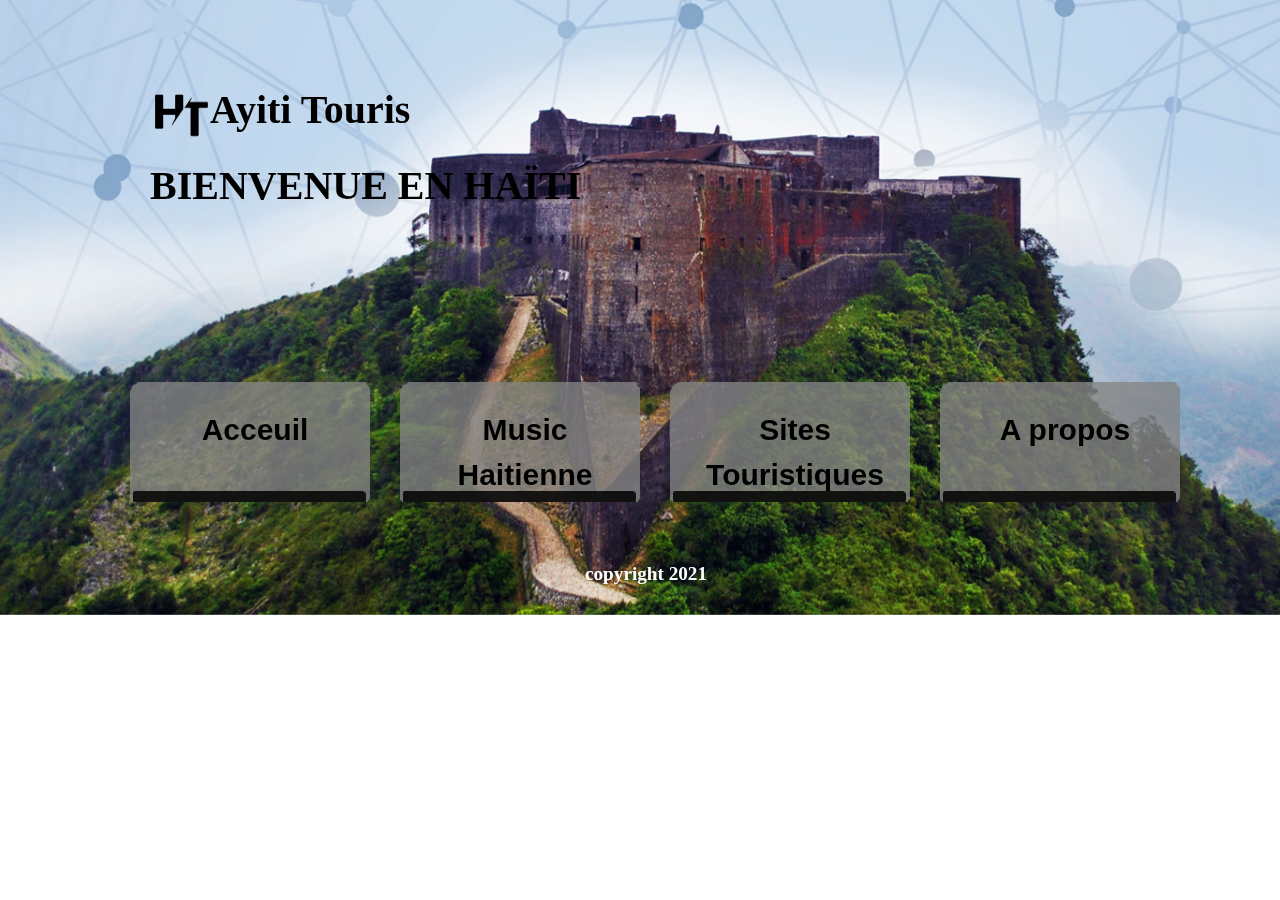
<file: index.html>
<!DOCTYPE html>
<html lang="en">
<head>
    <meta charset="UTF-8">
    <meta name="viewport" content="width=device-width, initial-scale=1.0">
    
    <title>Ayiti-Acceuil</title>
    <link rel="stylesheet" href="/Asset/Css/index.css"/>
    <link rel="shortcut icon" href="/Asset/Images/Monogram-HT-Logo-Design-by-Greenlines-Studios-580x387.png" type="image/x-icon">
    <!-- lien avec bootstrap -->
    <link rel="stylesheet" href="/Asset/bootstrap-5.0.0-beta3-dist/bootstrap-5.0.0-beta3-dist/css/bootstrap.min.css">
    <!-- lien pour avour des police de caractere de google -->
    <link rel="stylesheet" href="https://fonts.googleapis.com/css?family=Sofia">
</head>

<script src="/Asset/bootstrap-5.0.0-beta3-dist/bootstrap-5.0.0-beta3-dist/js/bootstrap.min.js"></script>
<style>
    body
    {
        font-family: "Trirong", serif;
    }
</style>


<body >
    <div class="fixed-top header">


        <header >
            <section id="welcome-box" >
                <div>
                    <p><img height="50px" width="60px" src="/Asset/Images/Monogram-HT-Logo-Design-by-Greenlines-Studios-580x387.png" alt="logosite">Ayiti Touris</p>
                </div>
                <div>
                    <p>BIENVENUE EN HAÏTI</p>
                </div>
            </section>
        </header>

        <div >
            <nav >
                    <div id="acceuil-box"><p><a href="/index.html">Acceuil</a></p></div>
                    <div id="music-box"><p><a href="/music.html">Music</br>Haitienne</a></p></div>
                    <div id="food-box"><p><a href="/sites.html">Sites</br>Touristiques</a></p></div>
                    <div id="about-box"><p><a href="/about.html">A propos</a></p></div>
                    <h1 style="margin-left: 475px; color: rgb(255, 255, 255); font-size: larger; font-weight: bold; padding-top: 180px; ">copyright 2021</h1>
            </nav>
        </div> 
    </div>
    <div id="carouselExampleSlidesOnly" class="carousel slide" data-ride="carousel">
        <div class="carousel-inner">
          <div class="carousel-item active">
            <img class="d-block w-100" src="/Asset/Images/the-citadel-ferriere-1171942_1920.jpg" alt="First slide">
          </div>
          <div class="carousel-item">
            <img class="d-block w-100" src="/Asset/Images/palais2.jpg" alt="Second slide">
          </div>
          <div class="carousel-item">
            <img class="d-block w-100" src="/Asset/Images/palais haiti.jpg" alt="Second slide">
          </div>
        </div>
    </div>
    <script src="https://code.jquery.com/jquery-3.2.1.slim.min.js" integrity="sha384-KJ3o2DKtIkvYIK3UENzmM7KCkRr/rE9/Qpg6aAZGJwFDMVNA/GpGFF93hXpG5KkN" crossorigin="anonymous"></script>
    <script src="https://cdnjs.cloudflare.com/ajax/libs/popper.js/1.12.9/umd/popper.min.js" integrity="sha384-ApNbgh9B+Y1QKtv3Rn7W3mgPxhU9K/ScQsAP7hUibX39j7fakFPskvXusvfa0b4Q" crossorigin="anonymous"></script>
    <script src="https://maxcdn.bootstrapcdn.com/bootstrap/4.0.0/js/bootstrap.min.js" integrity="sha384-JZR6Spejh4U02d8jOt6vLEHfe/JQGiRRSQQxSfFWpi1MquVdAyjUar5+76PVCmYl" crossorigin="anonymous"></script>
       
</body>
</html>
</file>
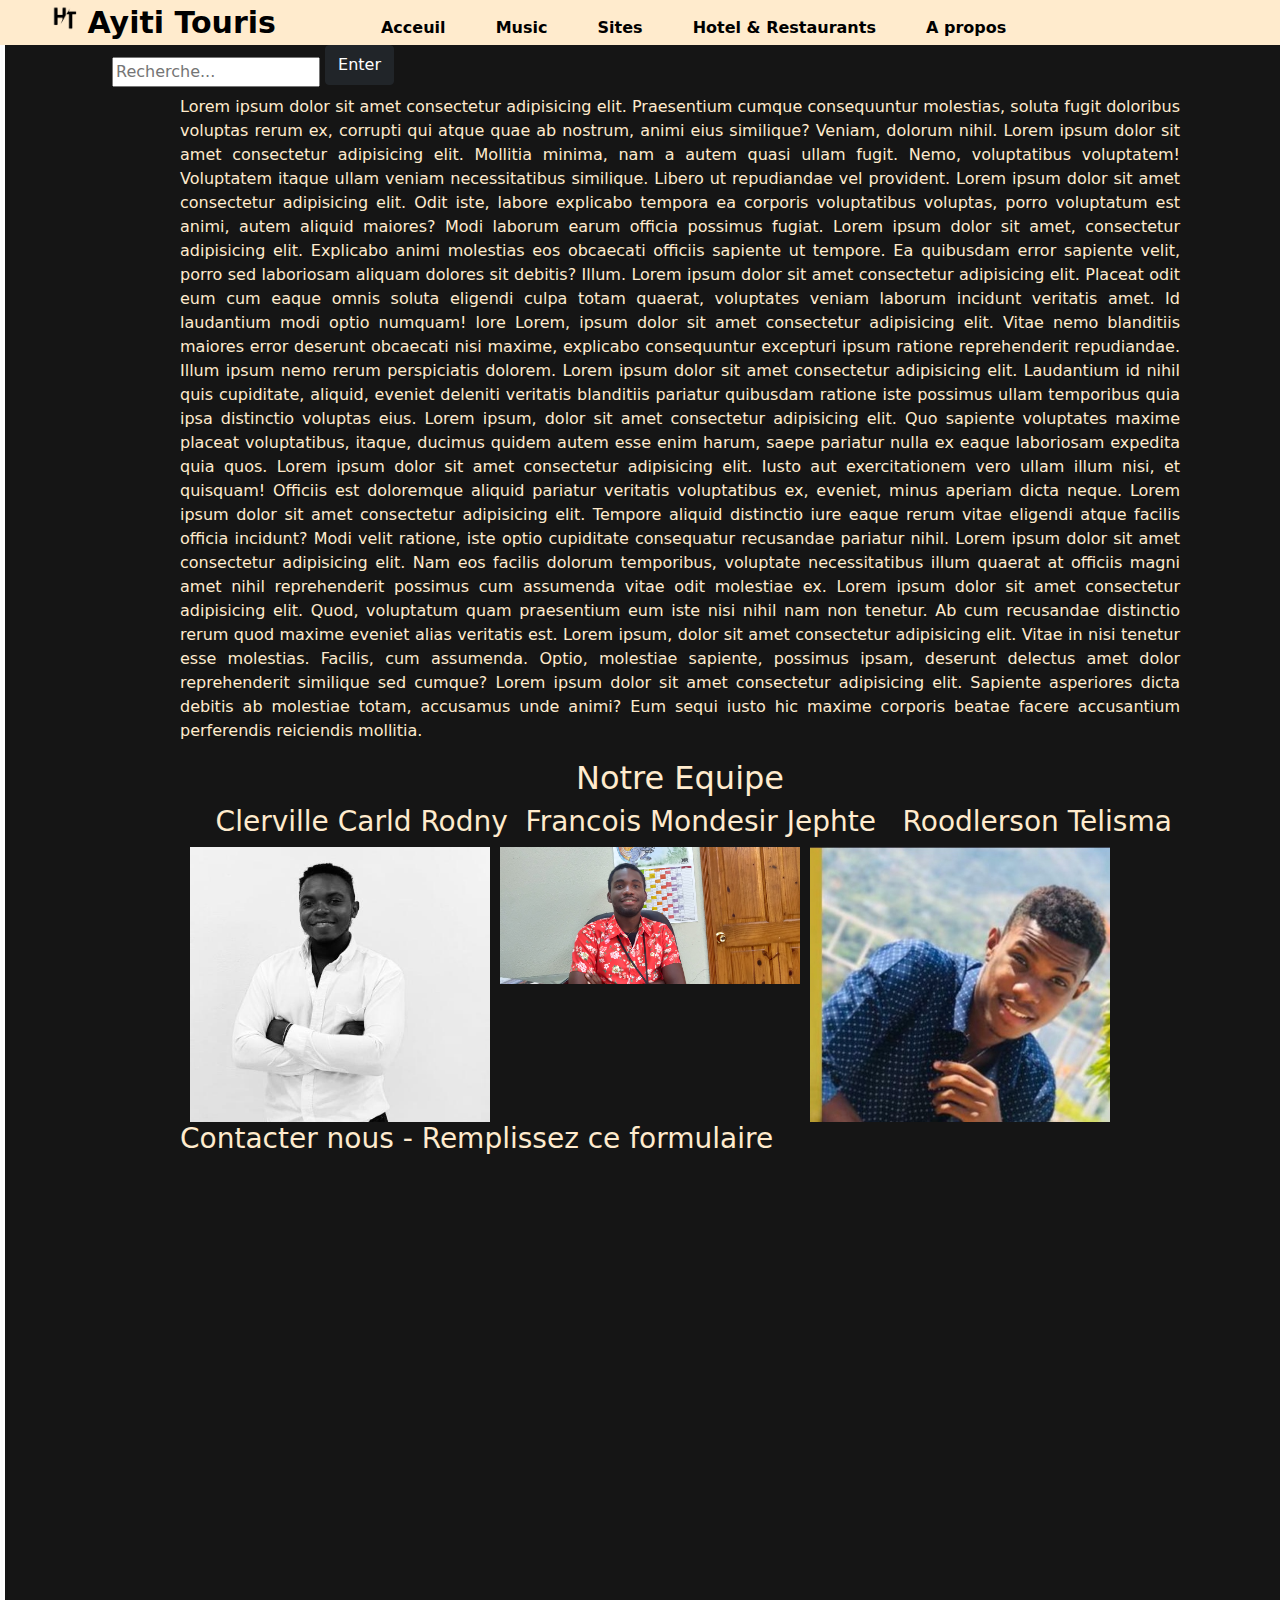
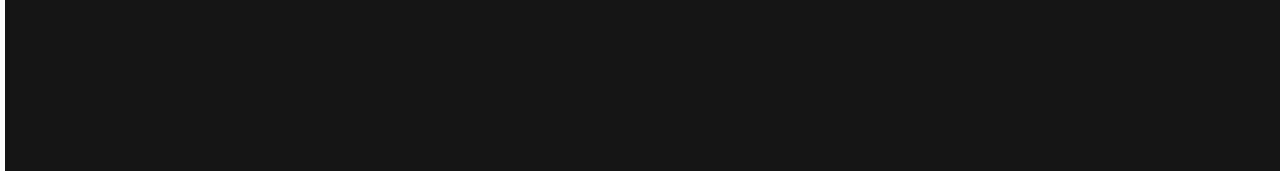
<file: about.html>
<!DOCTYPE html>
<html lang="en">
<head>
    <meta charset="UTF-8">
    <meta http-equiv="X-UA-Compatible" content="IE=edge">
    <meta name="viewport" content="width=device-width, initial-scale=1.0">
    <title>About-Us</title>
    <link rel="shortcut icon" href="/Asset/Images/Monogram-HT-Logo-Design-by-Greenlines-Studios-580x387.png" type="image/x-icon">
    <link rel="stylesheet" href="/Asset/bootstrap-5.0.0-beta3-dist/bootstrap-5.0.0-beta3-dist/css/bootstrap.min.css">
    <link rel="stylesheet" href="/Asset/Css/about.css">
    <script src="/Asset/bootstrap-5.0.0-beta3-dist/bootstrap-5.0.0-beta3-dist/js/bootstrap.min.js"></script>
</head>
<body>
    <header>
        <nav>
            <ul>
                <li id="nav-li-principal"><a><img src="/Asset/Images/Monogram-HT-Logo-Design-by-Greenlines-Studios-580x387.png" id="img-nav" height="25px" width="25px"> <a href="">Ayiti Touris</a></li>
                <li><a href="/index.html">Acceuil</a></li>
                <li><a href="/music.html">Music</a></li>
                <li><a href="/sites.html">Sites</a></li>
                <li><a href="/hotel.html">Hotel & Restaurants</a></li>
                <li><a href="/about.html">A propos</a></li>
                <li style="margin-right: 0; margin-left: 80px;">
                    <input style="margin-bottom: 50px;" type="text" placeholder="Recherche...">
                </li>
                <li style="margin-left: 0; margin-right: 0;">
                    <button style="margin-bottom: 15px; height: 40px;" type="button" class="btn btn-dark">Enter</button>
                </li>
            </ul>
        </nav>
    </header>
    <div >
        <p>
            Lorem ipsum dolor sit amet consectetur adipisicing elit. Praesentium cumque consequuntur molestias, soluta fugit doloribus voluptas rerum ex, corrupti qui atque quae ab nostrum, animi eius similique? Veniam, dolorum nihil. Lorem ipsum dolor sit amet consectetur adipisicing elit. Mollitia minima, nam a autem quasi ullam fugit. Nemo, voluptatibus voluptatem! Voluptatem itaque ullam veniam necessitatibus similique. Libero ut repudiandae vel provident. Lorem ipsum dolor sit amet consectetur adipisicing elit. Odit iste, labore explicabo tempora ea corporis voluptatibus voluptas, porro voluptatum est animi, autem aliquid maiores? Modi laborum earum officia possimus fugiat. Lorem ipsum dolor sit amet, consectetur adipisicing elit. Explicabo animi molestias eos obcaecati officiis sapiente ut tempore. Ea quibusdam error sapiente velit, porro sed laboriosam aliquam dolores sit debitis? Illum. Lorem ipsum dolor sit amet consectetur adipisicing elit. Placeat odit eum cum eaque omnis soluta eligendi culpa totam quaerat, voluptates veniam laborum incidunt veritatis amet. Id laudantium modi optio numquam! lore Lorem, ipsum dolor sit amet consectetur adipisicing elit. Vitae nemo blanditiis maiores error deserunt obcaecati nisi maxime, explicabo consequuntur excepturi ipsum ratione reprehenderit repudiandae. Illum ipsum nemo rerum perspiciatis dolorem. Lorem ipsum dolor sit amet consectetur adipisicing elit. Laudantium id nihil quis cupiditate, aliquid, eveniet deleniti veritatis blanditiis pariatur quibusdam ratione iste possimus ullam temporibus quia ipsa distinctio voluptas eius. Lorem ipsum, dolor sit amet consectetur adipisicing elit. Quo sapiente voluptates maxime placeat voluptatibus, itaque, ducimus quidem autem esse enim harum, saepe pariatur nulla ex eaque laboriosam expedita quia quos. Lorem ipsum dolor sit amet consectetur adipisicing elit. Iusto aut exercitationem vero ullam illum nisi, et quisquam! Officiis est doloremque aliquid pariatur veritatis voluptatibus ex, eveniet, minus aperiam dicta neque. Lorem ipsum dolor sit amet consectetur adipisicing elit. Tempore aliquid distinctio iure eaque rerum vitae eligendi atque facilis officia incidunt? Modi velit ratione, iste optio cupiditate consequatur recusandae pariatur nihil. Lorem ipsum dolor sit amet consectetur adipisicing elit. Nam eos facilis dolorum temporibus, voluptate necessitatibus illum quaerat at officiis magni amet nihil reprehenderit possimus cum assumenda vitae odit molestiae ex. Lorem ipsum dolor sit amet consectetur adipisicing elit. Quod, voluptatum quam praesentium eum iste nisi nihil nam non tenetur. Ab cum recusandae distinctio rerum quod maxime eveniet alias veritatis est. Lorem ipsum, dolor sit amet consectetur adipisicing elit. Vitae in nisi tenetur esse molestias. Facilis, cum assumenda. Optio, molestiae sapiente, possimus ipsam, deserunt delectus amet dolor reprehenderit similique sed cumque? Lorem ipsum dolor sit amet consectetur adipisicing elit. Sapiente asperiores dicta debitis ab molestiae totam, accusamus unde animi? Eum sequi iusto hic maxime corporis beatae facere accusantium perferendis reiciendis mollitia.
        </p>
        <h2 style="text-align: center;">Notre Equipe</h2>
        <h3>&nbsp;&nbsp;&nbsp;&nbsp;Clerville Carld Rodny&nbsp; Francois Mondesir Jephte&nbsp;&nbsp;&nbsp;Roodlerson Telisma</h3>
        <span >
            <img height="275px" src="/Asset/Images/IngCarld.jpg" alt="" srcset="" style=" float: left; width: 300px;margin-left: 10px;">
            <img src="/Asset/Images/IngJepht.jpg" alt="" srcset="" style="float: left; width: 300px; margin-left: 10px;">
            <img src="/Asset/Images/IngTelisma.jpg" alt="" height="275px" srcset="" style="float: left; width: 300px;margin-left: 10px;">
            <h3>Contacter nous - Remplissez ce formulaire</h3>
            <iframe src="https://docs.google.com/forms/d/e/1FAIpQLSdwbI77MAFHOn13A_BlH6LX01Fyd5Mvg8a2cnyQCIc-TdfvIQ/viewform?embedded=true" width="1000" height="600" frameborder="0" marginheight="0" marginwidth="0">Chargement…</iframe>
        </span>
        <!-- <form >
            <h4>Email: </h4>
            <input type="email" placeholder="votreemail@email.com" name="" id="">
            <h4>Votre message:</h4>
            <input type="text" placeholder="Ecrivez votre message ici." name="" id="" style="height: 100px; width: 1000px;">
            </br>            
        </form> -->
        <!-- <button type="button" class="btn btn-light" style="margin-left: 450px; margin-top:25px; margin-bottom: 25px;" >Envoyez</button> -->
    </div>
</body>
</html>
</file>
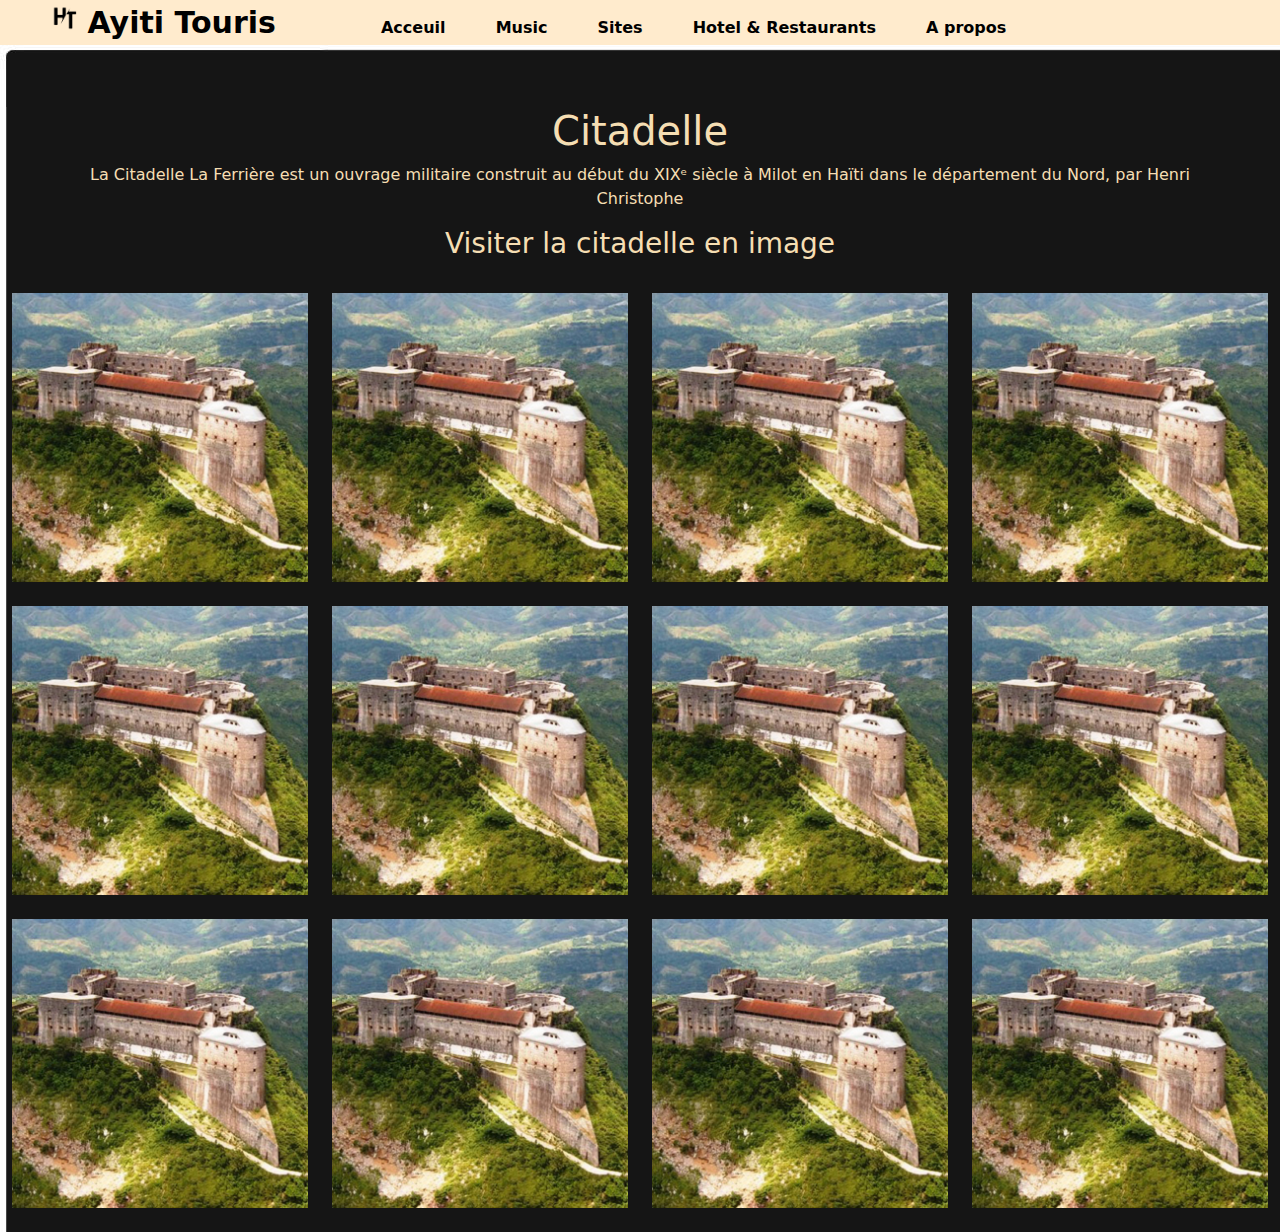
<file: album.html>
<!DOCTYPE html>
<html lang="en">
<head>
    <meta charset="UTF-8">
    <meta name="viewport" content="width=device-width, initial-scale=1.0">
    <meta http-equiv="X-UA-Compatible" content="IE=edge">
    <title>Ayiti Touris - Sites Touristiques</title>
    <link rel="stylesheet" href="/Asset/bootstrap-5.0.0-beta3-dist/bootstrap-5.0.0-beta3-dist/css/bootstrap.min.css">
    <link rel="shortcut icon" href="/Asset/Images/Monogram-HT-Logo-Design-by-Greenlines-Studios-580x387.png" type="image/x-icon">
    <script src="/Asset/bootstrap-5.0.0-beta3-dist/bootstrap-5.0.0-beta3-dist/js/bootstrap.min.js"></script>
    <link rel="stylesheet" href="/Asset/Css/album.css"/>
</head>
<body >
    <header>
        <nav>
            <ul>
                <li id="nav-li-principal"><a><img src="/Asset/Images/Monogram-HT-Logo-Design-by-Greenlines-Studios-580x387.png" id="img-nav" height="25px" width="25px"> <a href="">Ayiti Touris</a></li>
                <li><a href="/index.html">Acceuil</a></li>
                <li><a href="/music.html">Music</a></li>
                <li><a href="/sites.html">Sites</a></li>
                <li><a href="/hotel.html">Hotel & Restaurants</a></li>
                <li><a href="/about.html">A propos</a></li>
                <li style="margin-right: 0; margin-left: 80px;">
                  <input style="margin-bottom: 50px;" type="text" placeholder="Recherche...">
              </li>
                <li style="margin-left: 0; margin-right: 0;">
                    <button style="margin-bottom: 15px; height: 40px;" type="button" class="btn btn-dark">Enter</button>
                </li>
            </ul>
        </nav>
    </header>
    <img src="/Asset/Images/img07album.jpg" alt="" srcset="">
    <div class="jumbotron">
        <div class="container text-center">
          <h1>Citadelle</h1>      
          <p>La Citadelle La Ferrière est un ouvrage militaire construit au début du XIXᵉ siècle à Milot en Haïti dans le département du Nord, par Henri Christophe</p>
        </div>
    </div>
        
    <div class="container-fluid bg-3 text-center">    
        <h3>Visiter la citadelle en image</h3><br>
        <div class="row">
          <div class="col-sm-3">
            <img src="/Asset/Images/parcnationalhistorique2.jpg" class="img-responsive" style="width:100%" alt="Image">
          </div>
          <div class="col-sm-3"> 
            <img src="/Asset/Images/parcnationalhistorique2.jpg" class="img-responsive" style="width:100%" alt="Image">
          </div>
          <div class="col-sm-3"> 
            <img src="/Asset/Images/parcnationalhistorique2.jpg" class="img-responsive" style="width:100%" alt="Image">
          </div>
          <div class="col-sm-3">
            <img src="/Asset/Images/parcnationalhistorique2.jpg" class="img-responsive" style="width:100%" alt="Image">
          </div>
        </div>
      </div><br>
      <div class="container-fluid bg-3 text-center">    
        <div class="row">
          <div class="col-sm-3">
            <img src="/Asset/Images/parcnationalhistorique2.jpg" class="img-responsive" style="width:100%" alt="Image">
          </div>
          <div class="col-sm-3"> 
            <img src="/Asset/Images/parcnationalhistorique2.jpg" class="img-responsive" style="width:100%" alt="Image">
          </div>
          <div class="col-sm-3"> 
            <img src="/Asset/Images/parcnationalhistorique2.jpg" class="img-responsive" style="width:100%" alt="Image">
          </div>
          <div class="col-sm-3">
            <img src="/Asset/Images/parcnationalhistorique2.jpg" class="img-responsive" style="width:100%" alt="Image">
          </div>
        </div>
      </div><br>
      <div class="container-fluid bg-3 text-center">    
        <div class="row">
          <div class="col-sm-3">
            <img src="/Asset/Images/parcnationalhistorique2.jpg" class="img-responsive" style="width:100%" alt="Image">
          </div>
          <div class="col-sm-3"> 
            <img src="/Asset/Images/parcnationalhistorique2.jpg" class="img-responsive" style="width:100%" alt="Image">
          </div>
          <div class="col-sm-3"> 
            <img src="/Asset/Images/parcnationalhistorique2.jpg" class="img-responsive" style="width:100%" alt="Image">
          </div>
          <div class="col-sm-3">
            <img src="/Asset/Images/parcnationalhistorique2.jpg" class="img-responsive" style="width:100%" alt="Image">
          </div>
        </div>
      </div><br>
      
      </body>
      </html>
    </div>
</body>
</html>
</file>
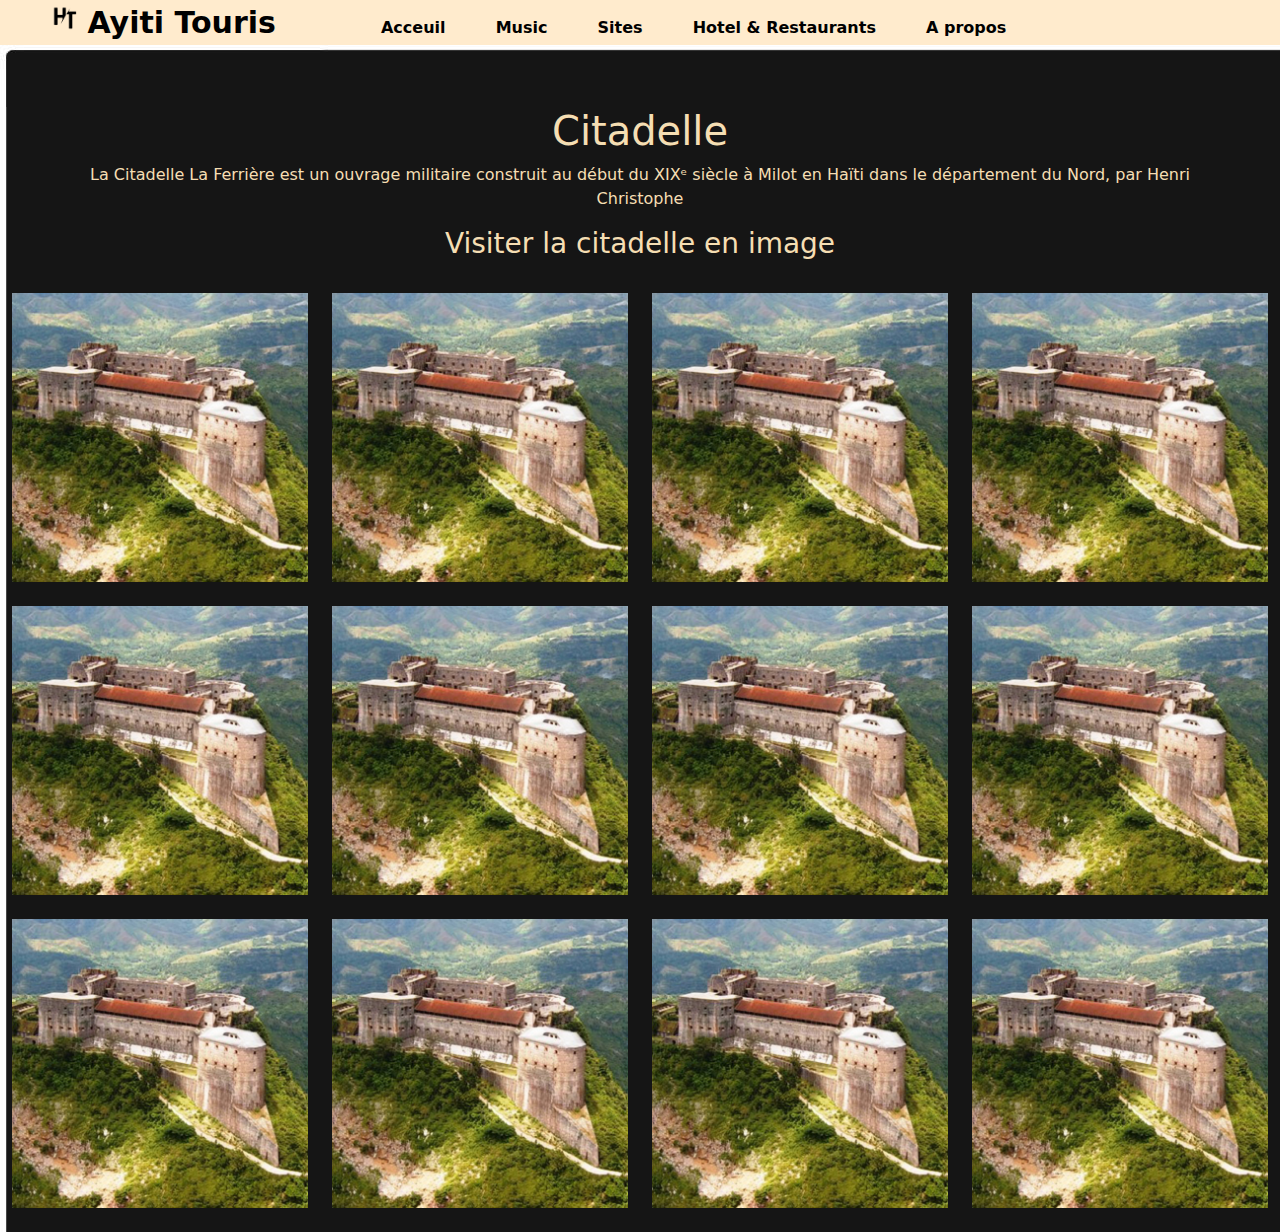
<file: album_cita.html>
<!DOCTYPE html>
<html lang="en">
<head>
    <meta charset="UTF-8">
    <meta name="viewport" content="width=device-width, initial-scale=1.0">
    <meta http-equiv="X-UA-Compatible" content="IE=edge">
    <title>Ayiti Touris - Sites Touristiques</title>
    <link rel="stylesheet" href="/Asset/bootstrap-5.0.0-beta3-dist/bootstrap-5.0.0-beta3-dist/css/bootstrap.min.css">
    <link rel="shortcut icon" href="/Asset/Images/Monogram-HT-Logo-Design-by-Greenlines-Studios-580x387.png" type="image/x-icon">
    <script src="/Asset/bootstrap-5.0.0-beta3-dist/bootstrap-5.0.0-beta3-dist/js/bootstrap.min.js"></script>
    <link rel="stylesheet" href="/Asset/Css/album.css"/>
</head>
<body >
    <header>
        <nav>
            <ul>
                <li id="nav-li-principal"><a><img src="/Asset/Images/Monogram-HT-Logo-Design-by-Greenlines-Studios-580x387.png" id="img-nav" height="25px" width="25px"> <a href="">Ayiti Touris</a></li>
                <li><a href="/index.html">Acceuil</a></li>
                <li><a href="/music.html">Music</a></li>
                <li><a href="/sites.html">Sites</a></li>
                <li><a href="/hotel.html">Hotel & Restaurants</a></li>
                <li><a href="/about.html">A propos</a></li>
                <li style="margin-right: 0; margin-left: 140px;">
                    <input style="margin-bottom: 50px;" type="text" placeholder="Recherche...">
                </li>
                <li style="margin-left: 0; margin-right: 0;">
                    <button style="margin-bottom: 15px; height: 40px;" type="button" class="btn btn-dark">Enter</button>
                </li>
            </ul>
        </nav>
    </header>
    <img src="/Asset/Images/img07album.jpg" alt="" srcset="">
    <div class="jumbotron">
        <div class="container text-center">
          <h1>Citadelle</h1>      
          <p>La Citadelle La Ferrière est un ouvrage militaire construit au début du XIXᵉ siècle à Milot en Haïti dans le département du Nord, par Henri Christophe</p>
        </div>
    </div>
        
    <div class="container-fluid bg-3 text-center">    
        <h3>Visiter la citadelle en image</h3><br>
        <div class="row">
          <div class="col-sm-3">
            <img src="/Asset/Images/parcnationalhistorique2.jpg" class="img-responsive" style="width:100%" alt="Image">
          </div>
          <div class="col-sm-3"> 
            <img src="/Asset/Images/parcnationalhistorique2.jpg" class="img-responsive" style="width:100%" alt="Image">
          </div>
          <div class="col-sm-3"> 
            <img src="/Asset/Images/parcnationalhistorique2.jpg" class="img-responsive" style="width:100%" alt="Image">
          </div>
          <div class="col-sm-3">
            <img src="/Asset/Images/parcnationalhistorique2.jpg" class="img-responsive" style="width:100%" alt="Image">
          </div>
        </div>
      </div><br>
      <div class="container-fluid bg-3 text-center">    
        <div class="row">
          <div class="col-sm-3">
            <img src="/Asset/Images/parcnationalhistorique2.jpg" class="img-responsive" style="width:100%" alt="Image">
          </div>
          <div class="col-sm-3"> 
            <img src="/Asset/Images/parcnationalhistorique2.jpg" class="img-responsive" style="width:100%" alt="Image">
          </div>
          <div class="col-sm-3"> 
            <img src="/Asset/Images/parcnationalhistorique2.jpg" class="img-responsive" style="width:100%" alt="Image">
          </div>
          <div class="col-sm-3">
            <img src="/Asset/Images/parcnationalhistorique2.jpg" class="img-responsive" style="width:100%" alt="Image">
          </div>
        </div>
      </div><br>
      <div class="container-fluid bg-3 text-center">    
        <div class="row">
          <div class="col-sm-3">
            <img src="/Asset/Images/parcnationalhistorique2.jpg" class="img-responsive" style="width:100%" alt="Image">
          </div>
          <div class="col-sm-3"> 
            <img src="/Asset/Images/parcnationalhistorique2.jpg" class="img-responsive" style="width:100%" alt="Image">
          </div>
          <div class="col-sm-3"> 
            <img src="/Asset/Images/parcnationalhistorique2.jpg" class="img-responsive" style="width:100%" alt="Image">
          </div>
          <div class="col-sm-3">
            <img src="/Asset/Images/parcnationalhistorique2.jpg" class="img-responsive" style="width:100%" alt="Image">
          </div>
        </div>
      </div><br>
      
      </body>
      </html>
    </div>
</body>
</html>
</file>
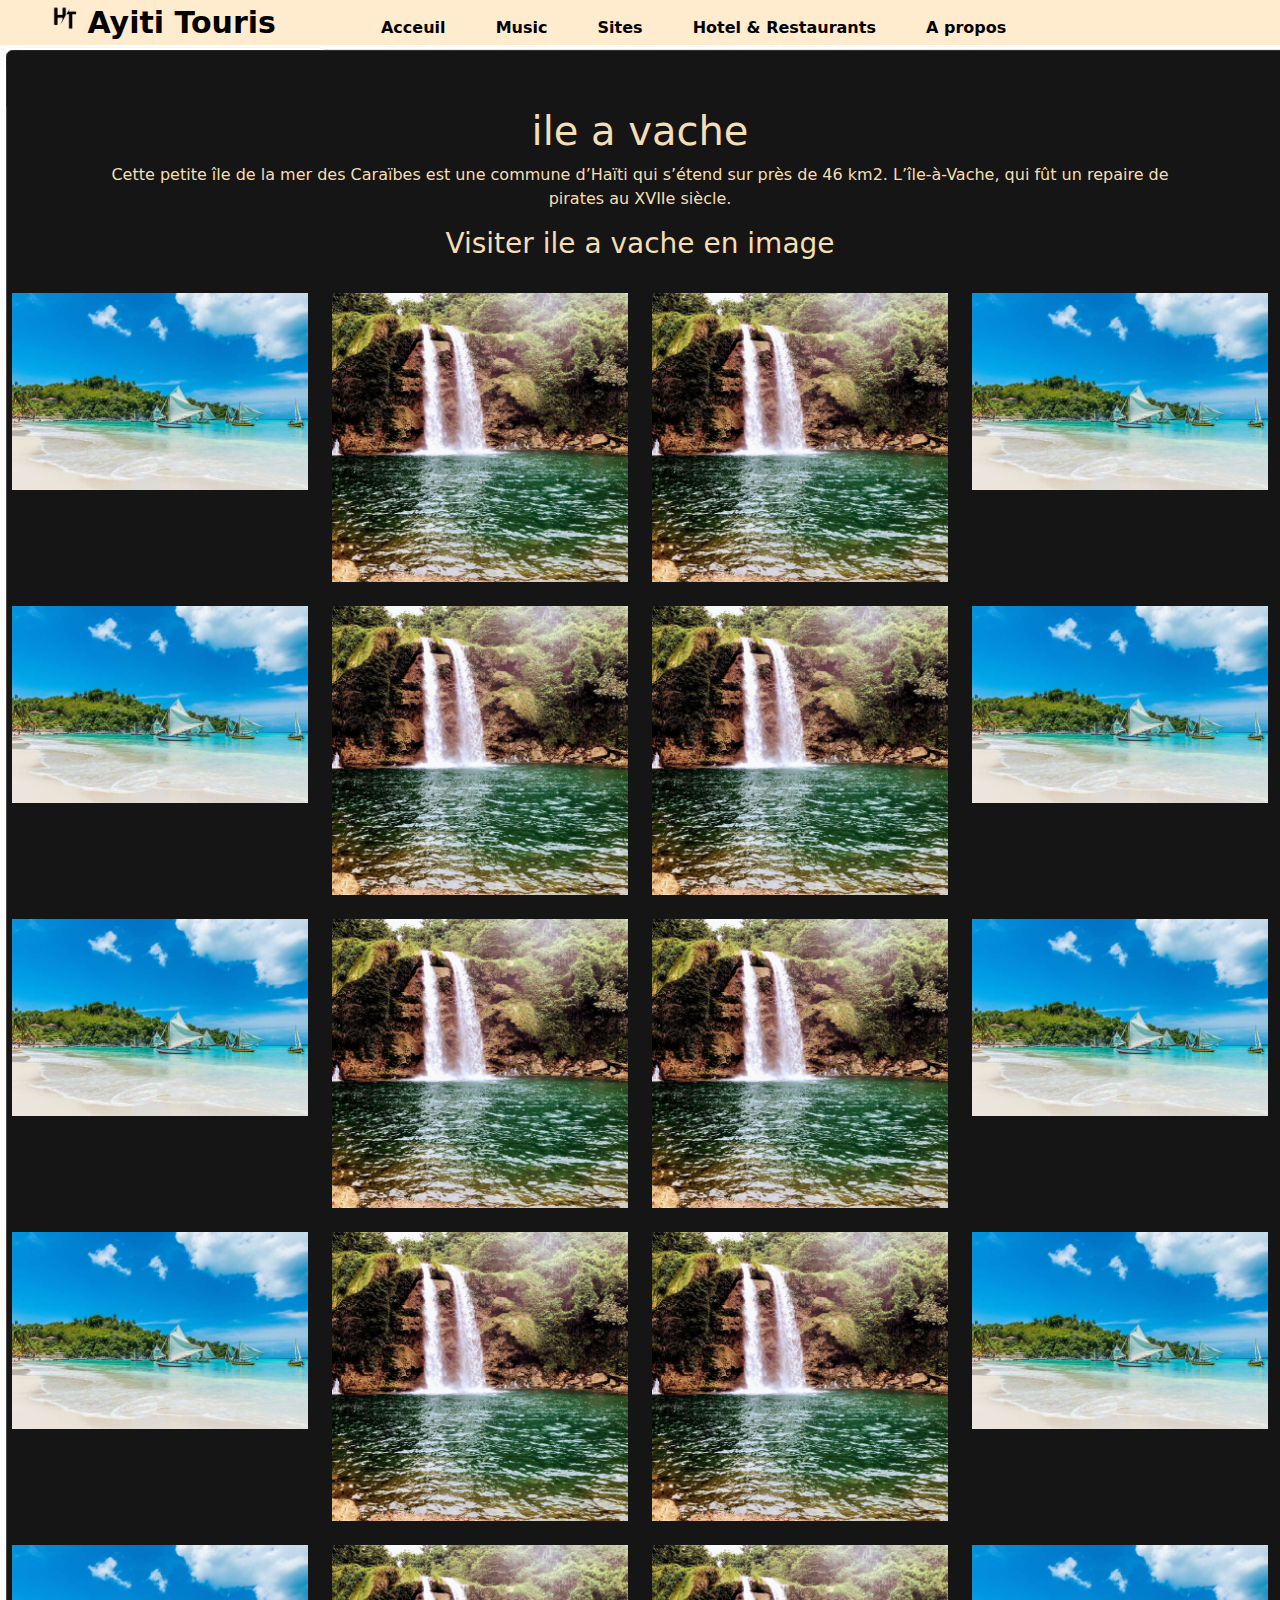
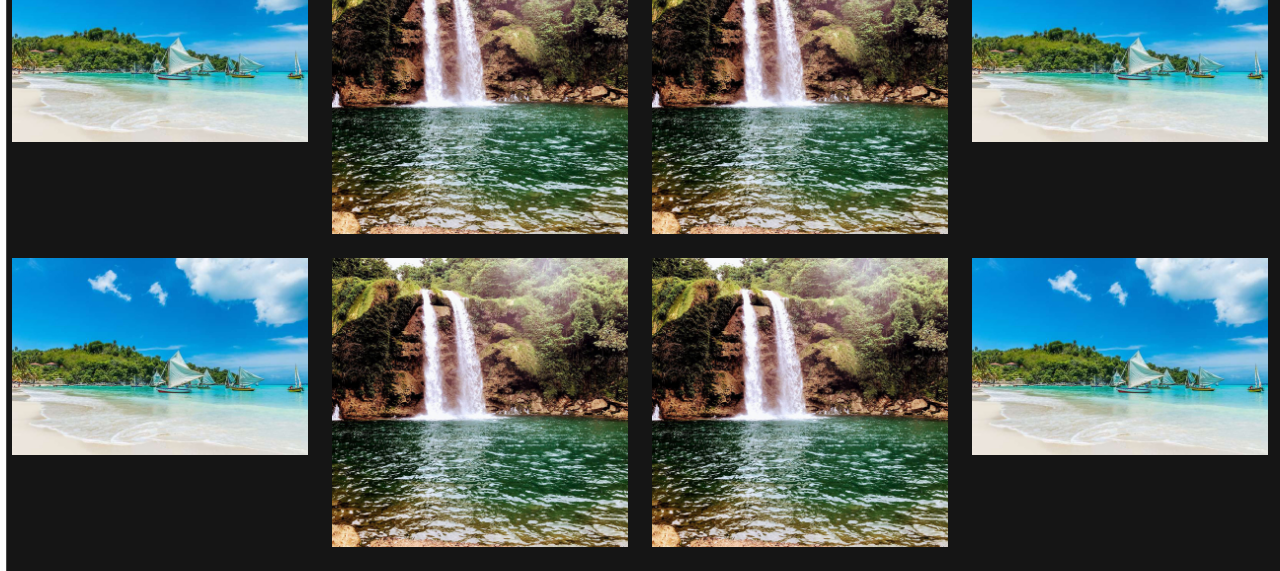
<file: album_ilvache.html>
<!DOCTYPE html>
<html lang="en">
<head>
    <meta charset="UTF-8">
    <meta name="viewport" content="width=device-width, initial-scale=1.0">
    <meta http-equiv="X-UA-Compatible" content="IE=edge">
    <title>Ayiti Touris - Sites Touristiques</title>
    <link rel="stylesheet" href="/Asset/bootstrap-5.0.0-beta3-dist/bootstrap-5.0.0-beta3-dist/css/bootstrap.min.css">
    <link rel="shortcut icon" href="/Asset/Images/Monogram-HT-Logo-Design-by-Greenlines-Studios-580x387.png" type="image/x-icon">
    <script src="/Asset/bootstrap-5.0.0-beta3-dist/bootstrap-5.0.0-beta3-dist/js/bootstrap.min.js"></script>
    <link rel="stylesheet" href="/Asset/Css/album.css"/>
</head>
<body >
    <header>
        <nav>
            <ul>
                <li id="nav-li-principal"><a><img src="/Asset/Images/Monogram-HT-Logo-Design-by-Greenlines-Studios-580x387.png" id="img-nav" height="25px" width="25px"> <a href="">Ayiti Touris</a></li>
                <li><a href="/index.html">Acceuil</a></li>
                <li><a href="/music.html">Music</a></li>
                <li><a href="/sites.html">Sites</a></li>
                <li><a href="/hotel.html">Hotel & Restaurants</a></li>
                <li><a href="/about.html">A propos</a></li>
                <li style="margin-right: 0; margin-left: 140px;">
                    <input style="margin-bottom: 50px;" type="text" placeholder="Recherche...">
                </li>
                <li style="margin-left: 0; margin-right: 0;">
                    <button style="margin-bottom: 15px; height: 40px;" type="button" class="btn btn-dark">Enter</button>
                </li>
            </ul>
        </nav>
    </header>
    <img src="/Asset/Images/img07album.jpg" alt="" srcset="">
    <div class="jumbotron">
        <div class="container text-center">
          <h1>ile a vache</h1>      
          <p>Cette petite île de la mer des Caraïbes est une commune d’Haïti qui s’étend sur près de 46 km2. L’île-à-Vache, qui fût un repaire de pirates au XVIIe siècle.</p>
        </div>
    </div>
        
    <div class="container-fluid bg-3 text-center">    
        <h3>Visiter ile a vache en image</h3><br>
        <div class="row">
          <div class="col-sm-3">
            <img src="/Asset/Images/ileavache.jpg" class="img-responsive" style="width:100%" alt="Image">
          </div>
          <div class="col-sm-3"> 
            <img src="/Asset/Images/ileavache2.jpg" class="img-responsive" style="width:100%" alt="Image">
          </div>
          <div class="col-sm-3"> 
            <img src="/Asset/Images/ileavache2.jpg" class="img-responsive" style="width:100%" alt="Image">
          </div>
          <div class="col-sm-3">
            <img src="/Asset/Images/ileavache.jpg" class="img-responsive" style="width:100%" alt="Image">
          </div>
        </div>
      </div><br>
      <div class="container-fluid bg-3 text-center">    
        <div class="row">
          <div class="col-sm-3">
            <img src="/Asset/Images/ileavache.jpg" class="img-responsive" style="width:100%" alt="Image">
          </div>
          <div class="col-sm-3"> 
            <img src="/Asset/Images/ileavache2.jpg" class="img-responsive" style="width:100%" alt="Image">
          </div>
          <div class="col-sm-3"> 
            <img src="/Asset/Images/ileavache2.jpg" class="img-responsive" style="width:100%" alt="Image">
          </div>
          <div class="col-sm-3">
            <img src="/Asset/Images/ileavache.jpg" class="img-responsive" style="width:100%" alt="Image">
          </div>
        </div>
      </div><br><div class="container-fluid bg-3 text-center">    
        <div class="row">
          <div class="col-sm-3">
            <img src="/Asset/Images/ileavache.jpg" class="img-responsive" style="width:100%" alt="Image">
          </div>
          <div class="col-sm-3"> 
            <img src="/Asset/Images/ileavache2.jpg" class="img-responsive" style="width:100%" alt="Image">
          </div>
          <div class="col-sm-3"> 
            <img src="/Asset/Images/ileavache2.jpg" class="img-responsive" style="width:100%" alt="Image">
          </div>
          <div class="col-sm-3">
            <img src="/Asset/Images/ileavache.jpg" class="img-responsive" style="width:100%" alt="Image">
          </div>
        </div>
      </div><br><div class="container-fluid bg-3 text-center">    
        <div class="row">
          <div class="col-sm-3">
            <img src="/Asset/Images/ileavache.jpg" class="img-responsive" style="width:100%" alt="Image">
          </div>
          <div class="col-sm-3"> 
            <img src="/Asset/Images/ileavache2.jpg" class="img-responsive" style="width:100%" alt="Image">
          </div>
          <div class="col-sm-3"> 
            <img src="/Asset/Images/ileavache2.jpg" class="img-responsive" style="width:100%" alt="Image">
          </div>
          <div class="col-sm-3">
            <img src="/Asset/Images/ileavache.jpg" class="img-responsive" style="width:100%" alt="Image">
          </div>
        </div>
      </div><br><div class="container-fluid bg-3 text-center">    
        <div class="row">
          <div class="col-sm-3">
            <img src="/Asset/Images/ileavache.jpg" class="img-responsive" style="width:100%" alt="Image">
          </div>
          <div class="col-sm-3"> 
            <img src="/Asset/Images/ileavache2.jpg" class="img-responsive" style="width:100%" alt="Image">
          </div>
          <div class="col-sm-3"> 
            <img src="/Asset/Images/ileavache2.jpg" class="img-responsive" style="width:100%" alt="Image">
          </div>
          <div class="col-sm-3">
            <img src="/Asset/Images/ileavache.jpg" class="img-responsive" style="width:100%" alt="Image">
          </div>
        </div>
      </div><br><div class="container-fluid bg-3 text-center">    
        <div class="row">
          <div class="col-sm-3">
            <img src="/Asset/Images/ileavache.jpg" class="img-responsive" style="width:100%" alt="Image">
          </div>
          <div class="col-sm-3"> 
            <img src="/Asset/Images/ileavache2.jpg" class="img-responsive" style="width:100%" alt="Image">
          </div>
          <div class="col-sm-3"> 
            <img src="/Asset/Images/ileavache2.jpg" class="img-responsive" style="width:100%" alt="Image">
          </div>
          <div class="col-sm-3">
            <img src="/Asset/Images/ileavache.jpg" class="img-responsive" style="width:100%" alt="Image">
          </div>
        </div>
      </div><br>
</body>
</html>
</file>
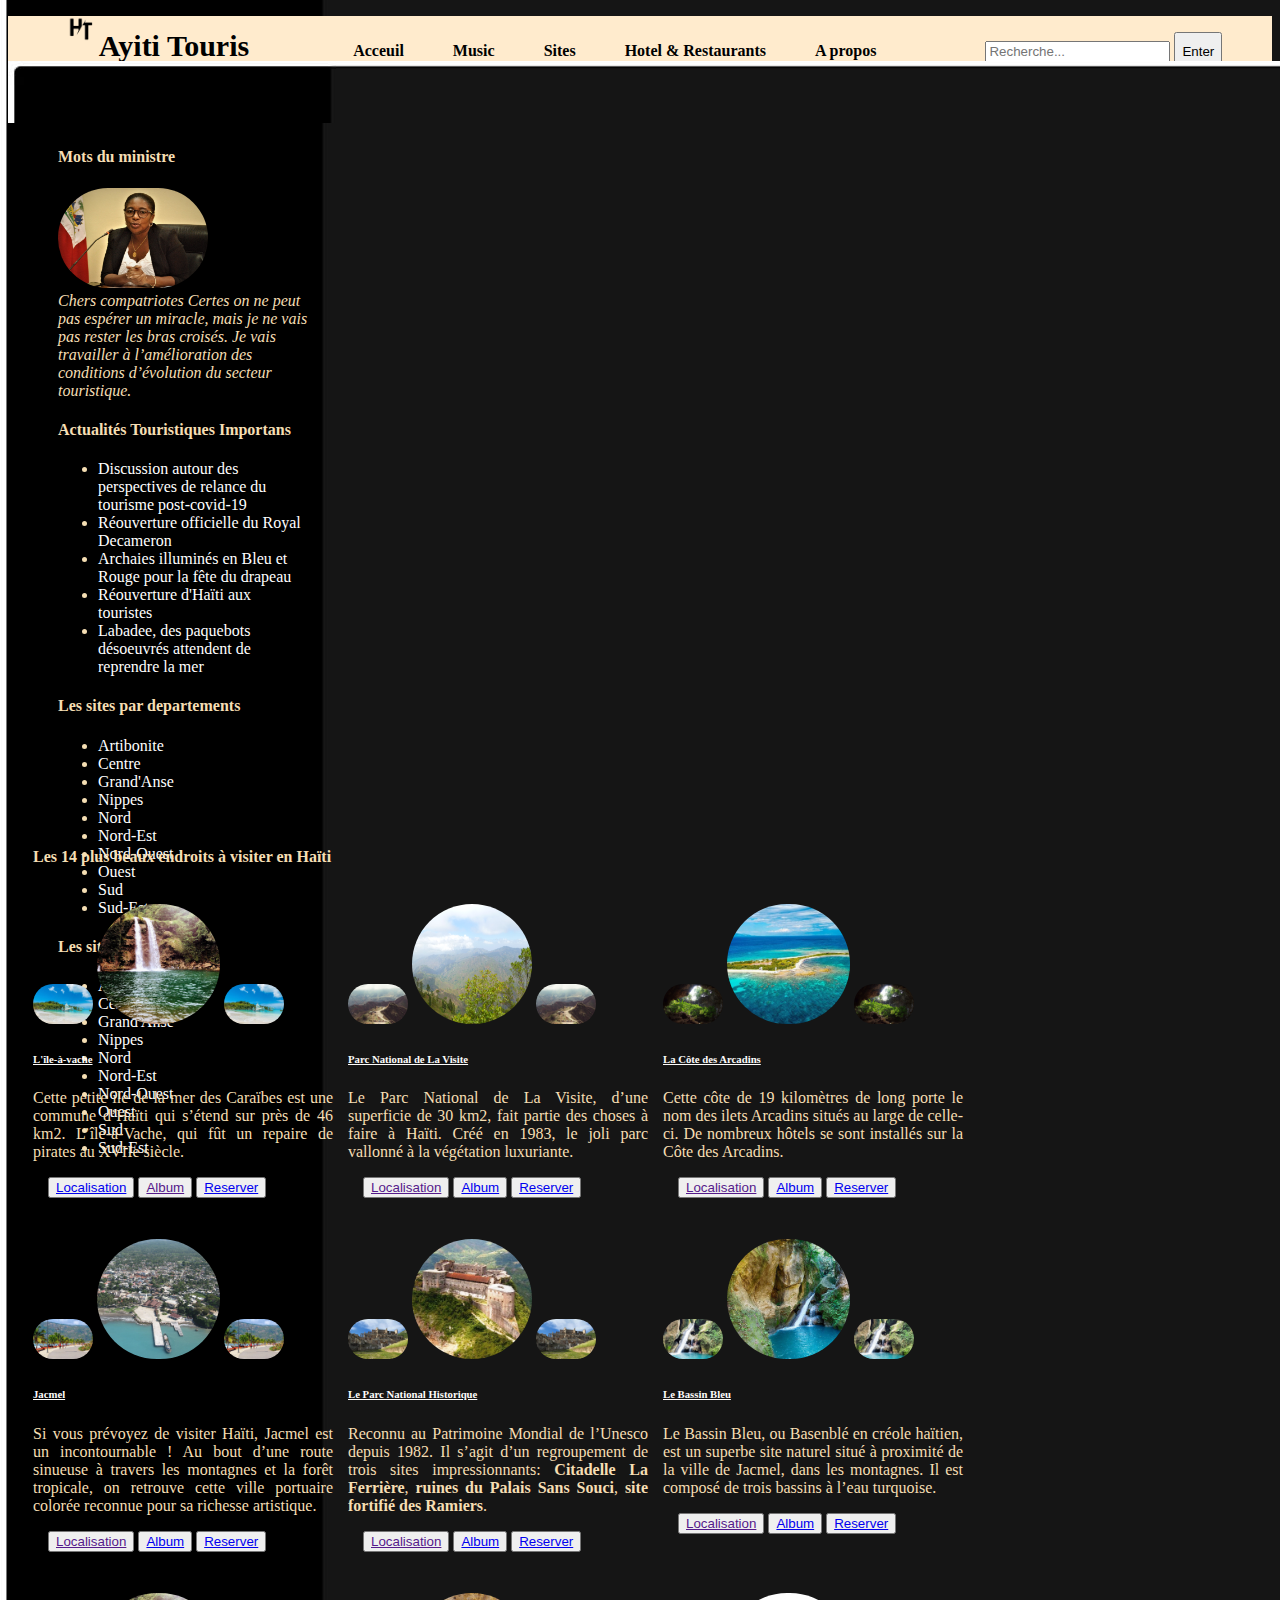
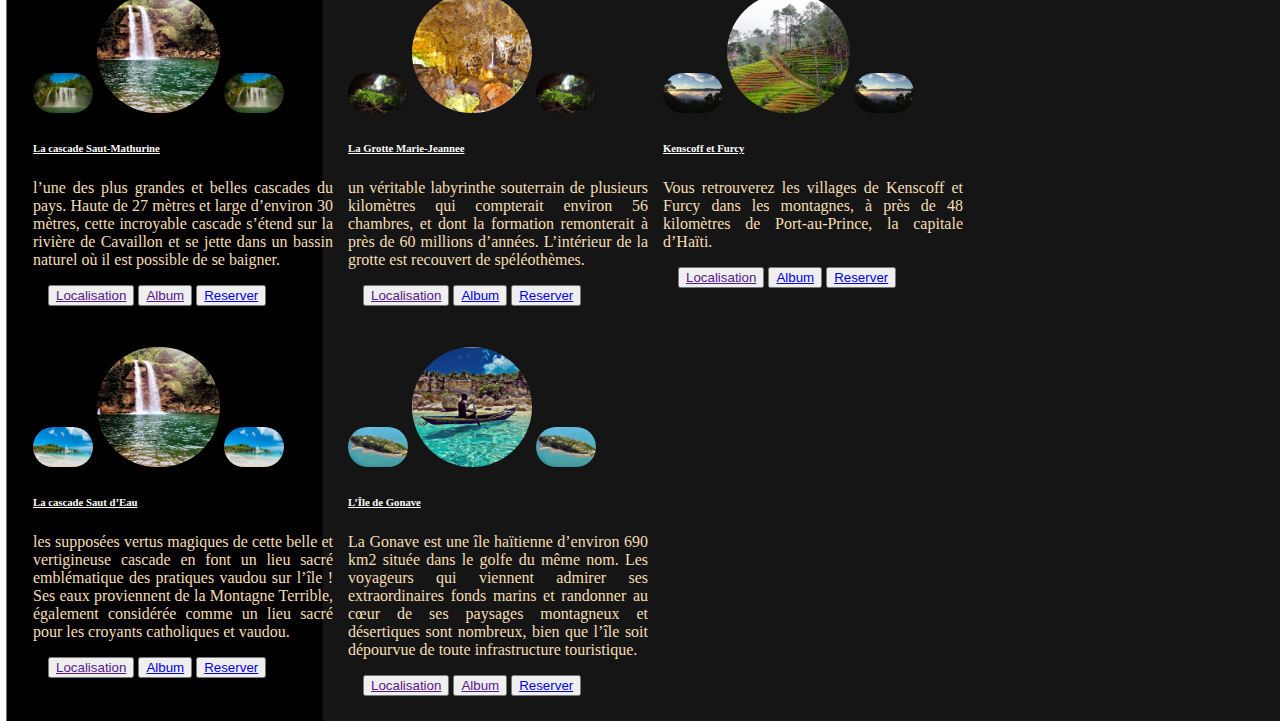
<file: sites.html>
<!DOCTYPE html>
<html lang="en">
<head>
    <meta charset="UTF-8">
    <meta name="viewport" content="width=device-width, initial-scale=1.0">
    <meta http-equiv="X-UA-Compatible" content="IE=edge">
    <title>Ayiti Touris - Sites Touristiques</title>
    <link href="https://cdn.jsdelivr.net/npm/bootstrap@5.0.0-beta3/dist/css/bootstrap.min.css" rel="stylesheet" integrity="sha384-eOJMYsd53ii+scO/bJGFsiCZc+5NDVN2yr8+0RDqr0Ql0h+rP48ckxlpbzKgwra6" crossorigin="anonymous">
    <link rel="shortcut icon" href="/Asset/Images/Monogram-HT-Logo-Design-by-Greenlines-Studios-580x387.png" type="image/x-icon">
   
    <link rel="stylesheet" href="/Asset/Css/sites.css"/>
</head>

<body>

    
    <header>
        <nav>
            <ul>
                <li id="nav-li-principal"><a><img src="/Asset/Images/Monogram-HT-Logo-Design-by-Greenlines-Studios-580x387.png" id="img-nav" height="25px" width="25px"> <a href="">Ayiti Touris</a></li>
                <li><a href="/index.html">Acceuil</a></li>
                <li><a href="/music.html">Music</a></li>
                <li><a href="/sites.html">Sites</a></li>
                <li><a href="/hotel.html">Hotel & Restaurants</a></li>
                <li><a href="/about.html">A propos</a></li>
                <li style="margin-right: 0; margin-left: 80px;">
                    <input style="margin-bottom: 50px;" type="text" placeholder="Recherche...">
                </li>
                <li style="margin-left: 0; margin-right: 0;">
                    <button style="margin-bottom: 15px; height: 40px;" type="button" class="btn btn-dark">Enter</button>
                </li>
            </ul>
        </nav>
    </header>
    <img src="/Asset/Images/img07.jpg" alt="" srcset="">

    <div>
        <section class="left-box-colonne" >

            <div class="line-box-colonne" style="margin-bottom: 20px;">
                <h4>Mots du ministre</h4>
                <img src="/Asset/Images/ministre.jpeg" height="100px" width="150" style="border-radius: 100px;"><br>
                <em>Chers compatriotes Certes on ne peut pas espérer un miracle, mais je ne vais pas rester les bras croisés. Je vais travailler à l’amélioration des conditions d’évolution du secteur touristique.</em>
            </div>

            <div class="line-box-colonne">
                <h4>Actualités Touristiques Importans</h4>
                <ul >
                    <li><a href="https://www.haitilibre.com/en/news-33259-haiti-tourism-discussion-around-the-prospects-for-reviving-post-covid-19-tourism.html" target="_blank">Discussion autour des perspectives de relance du tourisme post-covid-19</a></li>
                    <li><a href="https://www.haitilibre.com/en/news-31455-haiti-tourism-official-reopening-of-the-royal-decameron.html" target="_blank">Réouverture officielle du Royal Decameron</a></li>
                    <li><a href="https://www.haitilibre.com/en/cat-16-tourism-1.html" target="_blank">Archaies illuminés en Bleu et Rouge pour la fête du drapeau</a></li>
                    <li><a href="https://www.haitilibre.com/en/news-31412-haiti-tourism-reopening-of-haiti-to-tourists.html" target="_blank">Réouverture d'Haïti aux touristes</a></li>
                    <li><a href="https://www.haitilibre.com/en/cat-16-tourism-1.html" target="_blank">Labadee, des paquebots désoeuvrés attendent de reprendre la mer</a></li>
                    
                </ul>
            </div>
            <div class="line-box-colonne">
                <h4>Les sites par departements</h4>
                <ul>
                    <li><a href="">Artibonite</a></li>
                    <li><a href="">Centre</a></li>
                    <li><a href="">Grand'Anse</a></li>
                    <li><a href="">Nippes</a></li>
                    <li><a href="">Nord</a></li>
                    <li><a href="">Nord-Est</a></li>
                    <li><a href="">Nord-Ouest</a></li>
                    <li><a href="">Ouest</a></li>
                    <li><a href="">Sud</a></li>
                    <li><a href="">Sud-Est</a></li>
                </ul>
            </div>

            <div class="line-box-colonne">
                <h4>Les sites par capitale</h4>
                <ul>
                    <li><a href="">Artibonite</a></li>
                    <li><a href="">Centre</a></li>
                    <li><a href="">Grand'Anse</a></li>
                    <li><a href="">Nippes</a></li>
                    <li><a href="">Nord</a></li>
                    <li><a href="">Nord-Est</a></li>
                    <li><a href="">Nord-Ouest</a></li>
                    <li><a href="">Ouest</a></li>
                    <li><a href="">Sud</a></li>
                    <li><a href="">Sud-Est</a></li>
                </ul>
            </div>
            
        </section>
        <div class="right-box-container">

            <section class="line-box">
                <h4 class="titlte-type-line">Les 14 plus beaux endroits à visiter en Haïti</br></h4>
                <div class="block-box-container">
                    <p>
                        <img src="/Asset/Images/ileavache.jpg" style="border-radius: 80px;" height="40px">
                        <img src="/Asset/Images/ileavache2.jpg" style="border-radius: 60px;" height="120px">
                        <img src="/Asset/Images/ileavache.jpg" style="border-radius: 80px;" height="40px">
                    </p>
                    <h6 class="title-box-container" style="text-align:left;">L'île-à-vache</h6>
                    <p class="text-description">
                        Cette petite île de la mer des Caraïbes est une commune d’Haïti qui s’étend sur près de 46 km2. L’île-à-Vache, qui fût un repaire de pirates au XVIIe siècle. 
                    </p>
                    <div class="btn-group" role="group" aria-label="Basic outlined example" style="margin-left: 15px;">
                        <button type="button" class="btn btn-outline-primary"><a href="https://www.google.com/maps/place/%C3%8Ele+%C3%A0+Vache/@18.0825016,-73.7101908,12z/data=!3m1!4b1!4m5!3m4!1s0x8ec778105f02be91:0xc438800c8305164e!8m2!3d18.0676084!4d-73.6359602">Localisation</a></button>
                        <button type="button" class="btn btn-outline-primary"><a href="">Album</a></button>
                        <button type="button" class="btn btn-outline-primary"><a href="https://forms.gle/V6kFgeD9hsHcXyvE9" target="_blank">Reserver</a></button>
                    </div>
                    
                </div>
                
                <div class="block-box-container">
                    <p>
                        <img src="/Asset/Images/parc-national-la-visite-e1565939798734.jpg" style="border-radius: 80px;" height="40px">
                        <img src="/Asset/Images/parcnationallavisite2..jpg" style="border-radius: 60px;" height="120px" width="120">
                        <img src="/Asset/Images/parc-national-la-visite-e1565939798734.jpg" style="border-radius: 80px;" height="40px">
                    </p>
                    <h6 class="title-box-container" style="text-align:left;">Parc National de La Visite</h6>
                    <p class="text-description">
                        Le Parc National de La Visite, d’une superficie de 30 km2, fait partie des choses à faire à Haïti. Créé en 1983, le joli parc vallonné à la végétation luxuriante. 
                    </p>
                    <div class="btn-group" role="group" aria-label="Basic outlined example" style="margin-left: 15px;">
                        <button type="button" class="btn btn-outline-primary"><a href="">Localisation</a></button>
                        <button type="button" class="btn btn-outline-primary"><a href="/album_cita.html">Album</a></button>
                        <button type="button" class="btn btn-outline-primary"><a href="https://forms.gle/V6kFgeD9hsHcXyvE9" target="_blank">Reserver</a></button>
                    </div>
                    
                </div>

                <div class="block-box-container">
                    <p>
                        <img src="/Asset/Images/cotedesarcadins2.jpg" style="border-radius: 80px;" height="40px">
                        <img src="/Asset/Images/cote-arcadins-haiti-e1565939946815.jpg" style="border-radius: 60px;" height="120px">
                        <img src="/Asset/Images/cotedesarcadins2.jpg" style="border-radius: 80px;" height="40px">
                    </p>
                    <h6 class="title-box-container" style="text-align:left;"> La Côte des Arcadins</h6>
                    <p class="text-description">
                        Cette côte de 19 kilomètres de long porte le nom des ilets Arcadins situés au large de celle-ci. De nombreux hôtels se sont installés sur la Côte des Arcadins.
                    </p>
                    <div class="btn-group" role="group" aria-label="Basic outlined example" style="margin-left: 15px;">
                        <button type="button" class="btn btn-outline-primary"><a href="">Localisation</a></button>
                        <button type="button" class="btn btn-outline-primary"><a href="/album_ilvache.html">Album</a></button>
                        <button type="button" class="btn btn-outline-primary"><a href="https://forms.gle/V6kFgeD9hsHcXyvE9" target="_blank">Reserver</a></button>
                    </div>
                    
                </div>
            </section>


            <section class="line-box">
                <div class="block-box-container">
                    <p>
                        <img src="/Asset/Images/jacmel2.jpg" style="border-radius: 80px;" height="40px">
                        <img src="/Asset/Images/jacmel.jpg" style="border-radius: 60px;" height="120px">
                        <img src="/Asset/Images/jacmel2.jpg" style="border-radius: 80px;" height="40px">
                    </p>
                    <h6 class="title-box-container" style="text-align:left;">Jacmel</h6>
                    <p class="text-description">
                        Si vous prévoyez de visiter Haïti, Jacmel est un incontournable ! Au bout d’une route sinueuse à travers les montagnes et la forêt tropicale, on retrouve cette ville portuaire colorée reconnue pour sa richesse artistique. 
                    </p>
                    <div class="btn-group" role="group" aria-label="Basic outlined example" style="margin-left: 15px;">
                        <button type="button" class="btn btn-outline-primary"><a href="">Localisation</a></button>
                        <button type="button" class="btn btn-outline-primary"><a href="/album_cita.html">Album</a></button>
                        <button type="button" class="btn btn-outline-primary"><a href="https://forms.gle/V6kFgeD9hsHcXyvE9" target="_blank">Reserver</a></button>
                    </div>
                    
                </div>
                
                <div class="block-box-container">
                    <p>
                        <img src="/Asset/Images/parcnationalhistorique.jpg" style="border-radius: 80px;" height="40px">
                        <img src="/Asset/Images/parcnationalhistorique2.jpg" style="border-radius: 60px;" height="120px" width="120">
                        <img src="/Asset/Images/parcnationalhistorique.jpg" style="border-radius: 80px;" height="40px">
                    </p>
                    <h6 class="title-box-container" style="text-align:left;">Le Parc National Historique</h6>
                    <p class="text-description">
                        Reconnu au Patrimoine Mondial de l’Unesco depuis 1982. Il s’agit d’un regroupement de trois sites impressionnants: <strong>Citadelle La Ferrière</strong>, <strong>ruines du Palais Sans Souci</strong>, <strong>site fortifié des Ramiers</strong>.
                    </p>
                    <div class="btn-group" role="group" aria-label="Basic outlined example" style="margin-left: 15px;">
                        <button type="button" class="btn btn-outline-primary"><a href="">Localisation</a></button>
                        <button type="button" class="btn btn-outline-primary"><a href="/album_ilvache.html">Album</a></button>
                        <button type="button" class="btn btn-outline-primary"><a href="https://forms.gle/V6kFgeD9hsHcXyvE9" target="_blank">Reserver</a></button>
                    </div>
                    
                </div>

                <div class="block-box-container">
                    <p>
                        <img src="/Asset/Images/bassinbleu.jpg" style="border-radius: 80px;" height="40px">
                        <img src="/Asset/Images/bassinbleu2.jpg" style="border-radius: 60px;" height="120px">
                        <img src="/Asset/Images/bassinbleu.jpg" style="border-radius: 80px;" height="40px">
                    </p>
                    <h6 class="title-box-container" style="text-align:left;">Le Bassin Bleu</h6>
                    <p class="text-description">
                        Le Bassin Bleu, ou Basenblé en créole haïtien, est un superbe site naturel situé à proximité de la ville de Jacmel, dans les montagnes. Il est composé de trois bassins à l’eau turquoise.
                    </p>
                    <div class="btn-group" role="group" aria-label="Basic outlined example" style="margin-left: 15px;">
                        <button type="button" class="btn btn-outline-primary"><a href="">Localisation</a></button>
                        <button type="button" class="btn btn-outline-primary"><a href="/album_cita.html">Album</a></button>
                        <button type="button" class="btn btn-outline-primary"><a href="https://forms.gle/V6kFgeD9hsHcXyvE9" target="_blank">Reserver</a></button>
                    </div>
                    
                </div>

            </section>

            <section class="line-box">
                <div class="block-box-container">
                    <p>
                        <img src="/Asset/Images/sautmathurime.jpg" style="border-radius: 80px;" height="40px">
                        <img src="/Asset/Images/sautmathurime2.jpg" style="border-radius: 60px;" height="120px">
                        <img src="/Asset/Images/sautmathurime.jpg" style="border-radius: 80px;" height="40px">
                    </p>
                    <h6 class="title-box-container" style="text-align:left;">La cascade Saut-Mathurine</h6>
                    <p class="text-description">
                        l’une des plus grandes et belles cascades du pays. Haute de 27 mètres et large d’environ 30 mètres, cette incroyable cascade s’étend sur la rivière de Cavaillon et se jette dans un bassin naturel où il est possible de se baigner. 
                    </p>
                    <div class="btn-group" role="group" aria-label="Basic outlined example" style="margin-left: 15px;">
                        <button type="button" class="btn btn-outline-primary"><a href="">Localisation</a></button>
                        <button type="button" class="btn btn-outline-primary"><a href="">Album</a></button>
                        <button type="button" class="btn btn-outline-primary"><a href="https://forms.gle/V6kFgeD9hsHcXyvE9" target="_blank">Reserver</a></button>
                    </div>
                    
                </div>
                
                <div class="block-box-container">
                    <p>
                        <img src="/Asset/Images/grottemariejeanne2.jpg" style="border-radius: 80px;" height="40px">
                        <img src="/Asset/Images/grottemariejeanne.jpg" style="border-radius: 60px;" height="120px" width="120">
                        <img src="/Asset/Images/grottemariejeanne2.jpg" style="border-radius: 80px;" height="40px">
                    </p>
                    <h6 class="title-box-container" style="text-align:left;">La Grotte Marie-Jeannee</h6>
                    <p class="text-description">
                        un véritable labyrinthe souterrain de plusieurs kilomètres qui compterait environ 56 chambres, et dont la formation remonterait à près de 60 millions d’années. L’intérieur de la grotte est recouvert de spéléothèmes.
                    </p>
                    <div class="btn-group" role="group" aria-label="Basic outlined example" style="margin-left: 15px;">
                        <button type="button" class="btn btn-outline-primary"><a href="">Localisation</a></button>
                        <button type="button" class="btn btn-outline-primary"><a href="/album_ilvache.html">Album</a></button>
                        <button type="button" class="btn btn-outline-primary"><a href="https://forms.gle/V6kFgeD9hsHcXyvE9" target="_blank">Reserver</a></button>
                    </div>
                    
                </div>

                <div class="block-box-container">
                    <p>
                        <img src="/Asset/Images/kenskof.JPG" style="border-radius: 80px;" height="40px">
                        <img src="/Asset/Images/kenskof2.jpg" style="border-radius: 60px;" height="120px">
                        <img src="/Asset/Images/kenskof.JPG" style="border-radius: 80px;" height="40px">
                    </p>
                    <h6 class="title-box-container" style="text-align:left;"> Kenscoff et Furcy</h6>
                    <p class="text-description">
                        Vous retrouverez les villages de Kenscoff et Furcy dans les montagnes, à près de 48 kilomètres de Port-au-Prince, la capitale d’Haïti.
                    </p>
                    <div class="btn-group" role="group" aria-label="Basic outlined example" style="margin-left: 15px;">
                        <button type="button" class="btn btn-outline-primary"><a href="">Localisation</a></button>
                        <button type="button" class="btn btn-outline-primary"><a href="/album_cita.html">Album</a></button>
                        <button type="button" class="btn btn-outline-primary"><a href="https://forms.gle/V6kFgeD9hsHcXyvE9" target="_blank">Reserver</a></button>
                    </div>
                    
                </div>

                
            </section>

            <section class="line-box">
                <div class="block-box-container">
                    <p>
                        <img src="/Asset/Images/ileavache.jpg" style="border-radius: 80px;" height="40px">
                        <img src="/Asset/Images/ileavache2.jpg" style="border-radius: 60px;" height="120px">
                        <img src="/Asset/Images/ileavache.jpg" style="border-radius: 80px;" height="40px">
                    </p>
                    <h6 class="title-box-container" style="text-align:left;">La cascade Saut d’Eau</h6>
                    <p class="text-description">
                        les supposées vertus magiques de cette belle et vertigineuse cascade en font un lieu sacré emblématique des pratiques vaudou sur l’île ! Ses eaux proviennent de la Montagne Terrible, également considérée comme un lieu sacré pour les croyants catholiques et vaudou.
                    </p>
                    <div class="btn-group" role="group" aria-label="Basic outlined example" style="margin-left: 15px;">
                        <button type="button" class="btn btn-outline-primary"><a href="">Localisation</a></button>
                        <button type="button" class="btn btn-outline-primary"><a href="/album_ilvache.html">Album</a></button>
                        <button type="button" class="btn btn-outline-primary"><a href="https://forms.gle/V6kFgeD9hsHcXyvE9" target="_blank">Reserver</a></button>
                    </div>
                    
                </div>
                
                <div class="block-box-container">
                    <p>
                        <img src="/Asset/Images/lagonave1.jpg" style="border-radius: 80px;" height="40px">
                        <img src="/Asset/Images/lagonave2.jpg" style="border-radius: 60px;" height="120px" width="120">
                        <img src="/Asset/Images/lagonave1.jpg" style="border-radius: 80px;" height="40px">
                        
                    </p>
                    <h6 class="title-box-container" style="text-align:left;">L’Île de Gonave</h6>
                    <p class="text-description">
                        La Gonave est une île haïtienne d’environ 690 km2 située dans le golfe du même nom. Les voyageurs qui viennent admirer ses extraordinaires fonds marins et randonner au cœur de ses paysages montagneux et désertiques sont nombreux, bien que l’île soit dépourvue de toute infrastructure touristique.
                    </p>
                    <div class="btn-group" role="group" aria-label="Basic outlined example" style="margin-left: 15px;">
                        <button  type="button" class="btn btn-outline-primary"><a href="">Localisation</a></button>
                        <button type="button" class="btn btn-outline-primary"><a href="">Album</a></button>
                        <button type="button" class="btn btn-outline-primary"><a href="https://forms.gle/V6kFgeD9hsHcXyvE9" target="_blank">Reserver</a></button>
                    </div>
                    
                </div>

                

                
            </section>         
            
        </div>
    </div>
    <script src="https://cdn.jsdelivr.net/npm/bootstrap@5.0.0-beta3/dist/js/bootstrap.bundle.min.js" integrity="sha384-JEW9xMcG8R+pH31jmWH6WWP0WintQrMb4s7ZOdauHnUtxwoG2vI5DkLtS3qm9Ekf" crossorigin="anonymous"></script>
</body>
</html>
</file>
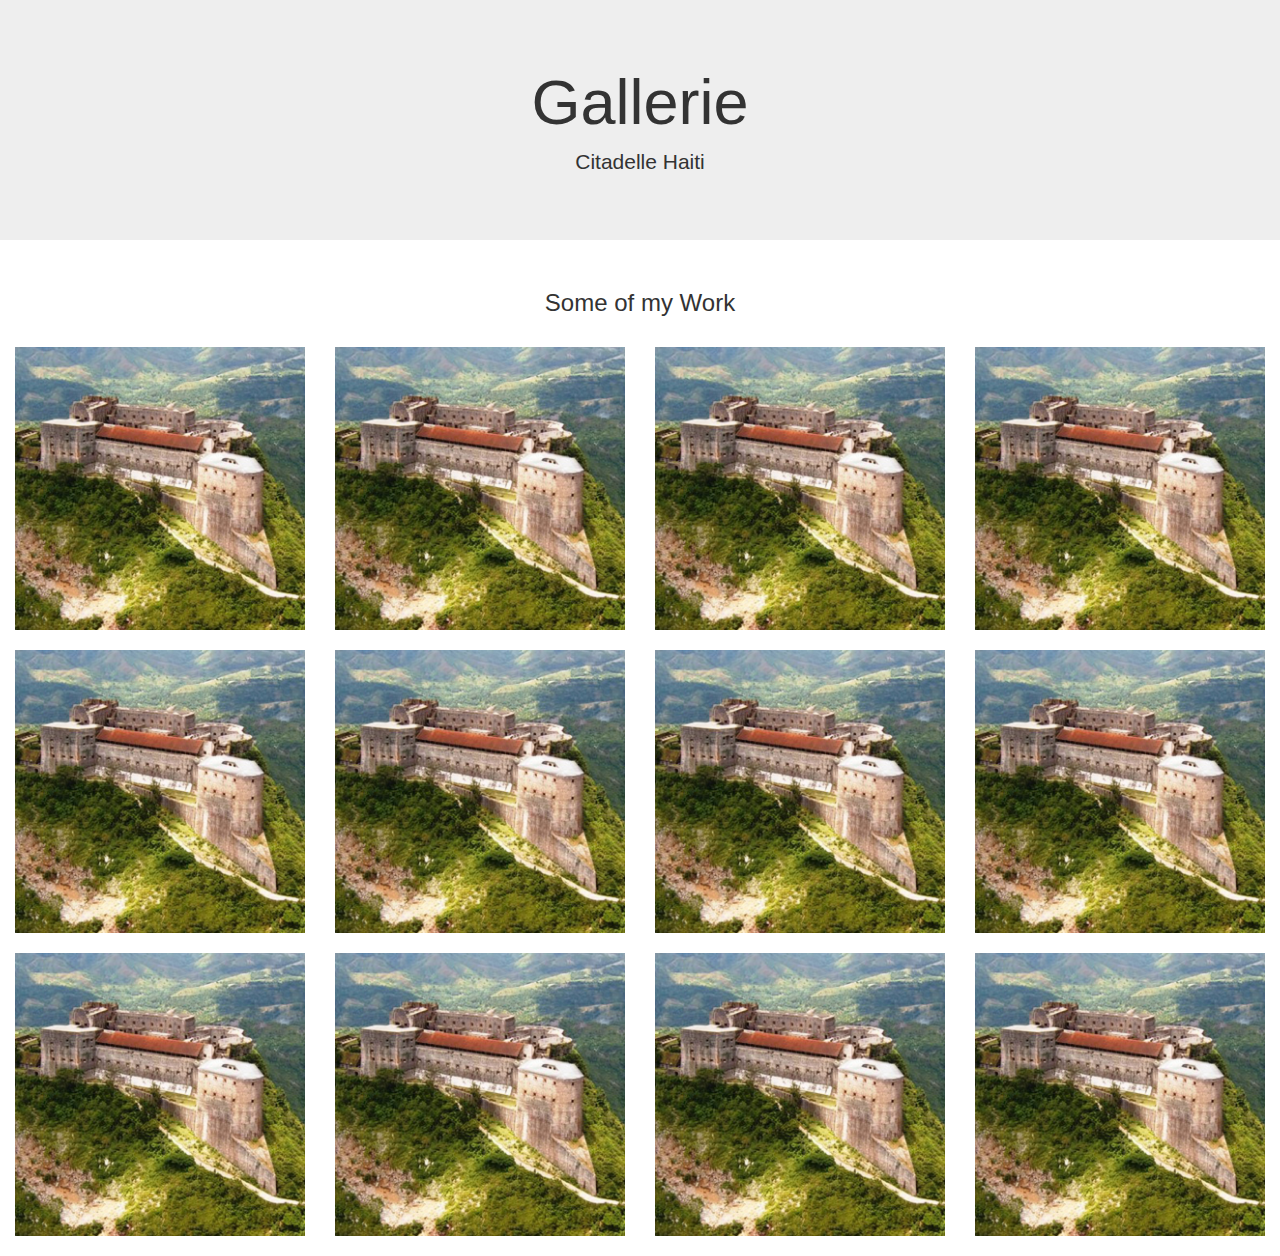
<file: testresponsive.html>
<!DOCTYPE html>
<html lang="en">
<head>
  <title>Album - Photo</title>
  <meta charset="utf-8">
  <meta name="viewport" content="width=device-width, initial-scale=1">
  <link rel="stylesheet" href="https://maxcdn.bootstrapcdn.com/bootstrap/3.4.1/css/bootstrap.min.css">
  <script src="https://ajax.googleapis.com/ajax/libs/jquery/3.5.1/jquery.min.js"></script>
  <script src="https://maxcdn.bootstrapcdn.com/bootstrap/3.4.1/js/bootstrap.min.js"></script>
  <style>
    /* Remove the navbar's default margin-bottom and rounded borders */ 
    .navbar {
      margin-bottom: 0;
      border-radius: 0;
    }
    
    /* Add a gray background color and some padding to the footer */
    footer {
      background-color: #f2f2f2;
      padding: 25px;
    }
  </style>
</head>
<body>

<div class="jumbotron">
  <div class="container text-center">
    <h1>Gallerie</h1>      
    <p>Citadelle Haiti</p>
  </div>
</div>
  
<div class="container-fluid bg-3 text-center">    
  <h3>Some of my Work</h3><br>
  <div class="row">
    <div class="col-sm-3">
      <img src="/Asset/Images/parcnationalhistorique2.jpg" class="img-responsive" style="width:100%" alt="Image">
    </div>
    <div class="col-sm-3"> 
      <img src="/Asset/Images/parcnationalhistorique2.jpg" class="img-responsive" style="width:100%" alt="Image">
    </div>
    <div class="col-sm-3"> 
      <img src="/Asset/Images/parcnationalhistorique2.jpg" class="img-responsive" style="width:100%" alt="Image">
    </div>
    <div class="col-sm-3">
      <img src="/Asset/Images/parcnationalhistorique2.jpg" class="img-responsive" style="width:100%" alt="Image">
    </div>
  </div>
</div><br>
<div class="container-fluid bg-3 text-center">    
  <div class="row">
    <div class="col-sm-3">
      <img src="/Asset/Images/parcnationalhistorique2.jpg" class="img-responsive" style="width:100%" alt="Image">
    </div>
    <div class="col-sm-3"> 
      <img src="/Asset/Images/parcnationalhistorique2.jpg" class="img-responsive" style="width:100%" alt="Image">
    </div>
    <div class="col-sm-3"> 
      <img src="/Asset/Images/parcnationalhistorique2.jpg" class="img-responsive" style="width:100%" alt="Image">
    </div>
    <div class="col-sm-3">
      <img src="/Asset/Images/parcnationalhistorique2.jpg" class="img-responsive" style="width:100%" alt="Image">
    </div>
  </div>
</div><br>
<div class="container-fluid bg-3 text-center">    
  <div class="row">
    <div class="col-sm-3">
      <img src="/Asset/Images/parcnationalhistorique2.jpg" class="img-responsive" style="width:100%" alt="Image">
    </div>
    <div class="col-sm-3"> 
      <img src="/Asset/Images/parcnationalhistorique2.jpg" class="img-responsive" style="width:100%" alt="Image">
    </div>
    <div class="col-sm-3"> 
      <img src="/Asset/Images/parcnationalhistorique2.jpg" class="img-responsive" style="width:100%" alt="Image">
    </div>
    <div class="col-sm-3">
      <img src="/Asset/Images/parcnationalhistorique2.jpg" class="img-responsive" style="width:100%" alt="Image">
    </div>
  </div>
</div><br>

</body>
</html>
</file>
<file: Asset/Css/index.css>
/* css pour afficher une image dans le background */
body
{
    /* background-image: url(/Asset/Images/the-citadel-ferriere-1171942_1920.jpg); */
    background-color: wheat;
    
}

/* css pour le block de texte de bienvenue sur la page d'acceuil */
#welcome-box
{
    margin-left: 150px;
    padding-top: 80px;
}

/* css pour l'apparence de texte dans le block class welcome box */
#welcome-box p
{
    
    color: black;
    font-weight: bold;
    font-size: 40px;
}
/* avec cette partie du css on a decaler les boutton de navigation vers la droite et vers le bas */
nav
{
    margin-left: 110px;
    padding-top: 150px;
}

/* grace a ce css on a creer l'apparence des bouttons de navigation */
body div nav div
{
    float: left;
    margin-left: 20px;
    width: 250px;
    height: 120px;
    background-image: url(/Asset/Images/Bouttonacceuil.png);
    background-repeat: no-repeat;
    text-align: center;
}

/* css pour modifier l'image background des boite de navigation */
body div nav div:hover
{
    background-image: url(/Asset/Images/Bouttonacceuilhover.png);
}

/* css appliquer au texte au centre des boite de selection, boite de navigation */
body div nav div p
{
    padding-top: 25px;
    
}

/* css pour modifier l'apparence du texte des boite de navigation */
body div nav div a
{
    text-decoration: none;
    font-size: 30px;
    color: black;
    font-family: -apple-system, BlinkMacSystemFont, 'Segoe UI', Roboto, Oxygen, Ubuntu, Cantarell, 'Open Sans', 'Helvetica Neue', sans-serif;
    font-weight: bold;
}
body div nav div a:hover
{
    color: rgb(255, 248, 248);
}
/* footer
{
    padding-top: 80px;
    background-image: url(/Asset/Images/footer.png);
    background-repeat: no-repeat;
} */
</file>
<file: Asset/Css/about.css>
body
{
    background-image: url(/Asset/Images/aproposbackground.jpg);
    color: blanchedalmond;
}
/* css pour bar de navigation */
body header nav li a
{
    text-decoration: none;
    color: black;
    font-weight: bold;
}

#img-nav
{
    margin-bottom: 15px;
}
#nav-li-principal
{
    margin-right: 80px;
    font-size: 30px;
}
body header nav li
{
    display: inline;
    margin-right: 25px;
    margin-left: 20px;
}
body nav
{
    background-color: blanchedalmond;
    height: 45px;
    /* margin-bottom: 30px; */
}
body div
{
    width: 1000px;
    text-align: justify;
    margin-left: 180px;
    margin-top: 50px;
}
</file>
<file: Asset/Css/album.css>
body 
{
    color: wheat;
    background-color: bisque;
    background-image: url(/Asset/Images/img05album.jpg);
}

#body-album
{
    background-color: yellow;
}

/* css pour bar de navigation */
body header nav li a
{
    text-decoration: none;
    color: black;
    font-weight: bold;
}

#img-nav
{
    margin-bottom: 15px;
}
#nav-li-principal
{
    margin-right: 80px;
    font-size: 30px;
}
body header nav li
{
    display: inline;
    margin-right: 25px;
    margin-left: 20px;
}
body nav
{
    background-color: blanchedalmond;
    height: 45px;
    /* margin-bottom: 30px; */
}

/* css pour floter la division left-box-colonne a gauche */
.left-box-colonne
{
    margin-left: 50px;
    float: left;
    margin-right: 20px;
    height: 700px;
    width: 250px;

}
/* css pour modifier apparence des elements dans la colonne de gauche, la colonne left-box-colonne */
.line-box-colonne a
{
    text-decoration: none;
    color: white;
}

/* css pour floter le container de droite a droite, on l'a floter a gauche tout comme la division qui la precede. */
.right-box-container
{

    float: left;
    width: 1000px;
    height: 1000px;
    padding-left: 25px;
}
/* arrangement de la partie droite de la page */
.line-box
{
    width: 1000px;
    float: left;
    padding-bottom: 25px;
}
.block-box-container
{ 
    
    float: left;
    width: 300px;
    margin-right: 15px;
}
/* css pour apparence du texte pour chaque site tourristiques */
.text-description
{
    text-align: justify;
}
.title-box-container
{
    text-decoration: underline;
    color: rgb(252, 251, 250);
    
}
</file>
<file: Asset/Css/sites.css>
body 
{
    color: wheat;
    background-color: bisque;
    background-image: url(/Asset/Images/img05.jpg);
}

#body-album
{
    background-color: yellow;
}

/* css pour bar de navigation */
body header nav li a
{
    text-decoration: none;
    color: black;
    font-weight: bold;
}

#img-nav
{
    margin-bottom: 15px;
}
#nav-li-principal
{
    margin-right: 80px;
    font-size: 30px;
}
body header nav li
{
    display: inline;
    margin-right: 25px;
    margin-left: 20px;
}
body nav
{
    background-color: blanchedalmond;
    height: 45px;
    /* margin-bottom: 30px; */
}

/* css pour floter la division left-box-colonne a gauche */
.left-box-colonne
{
    margin-left: 50px;
    float: left;
    margin-right: 20px;
    height: 700px;
    width: 250px;

}
/* css pour modifier apparence des elements dans la colonne de gauche, la colonne left-box-colonne */
.line-box-colonne a
{
    text-decoration: none;
    color: white;
}

/* css pour floter le container de droite a droite, on l'a floter a gauche tout comme la division qui la precede. */
.right-box-container
{

    float: left;
    width: 1000px;
    height: 1000px;
    padding-left: 25px;
}
/* arrangement de la partie droite de la page */
.line-box
{
    width: 1000px;
    float: left;
    padding-bottom: 25px;
}
.block-box-container
{ 
    
    float: left;
    width: 300px;
    margin-right: 15px;
}
/* css pour apparence du texte pour chaque site tourristiques */
.text-description
{
    text-align: justify;
}
.title-box-container
{
    text-decoration: underline;
    color: rgb(252, 251, 250);
    
}
</file>
